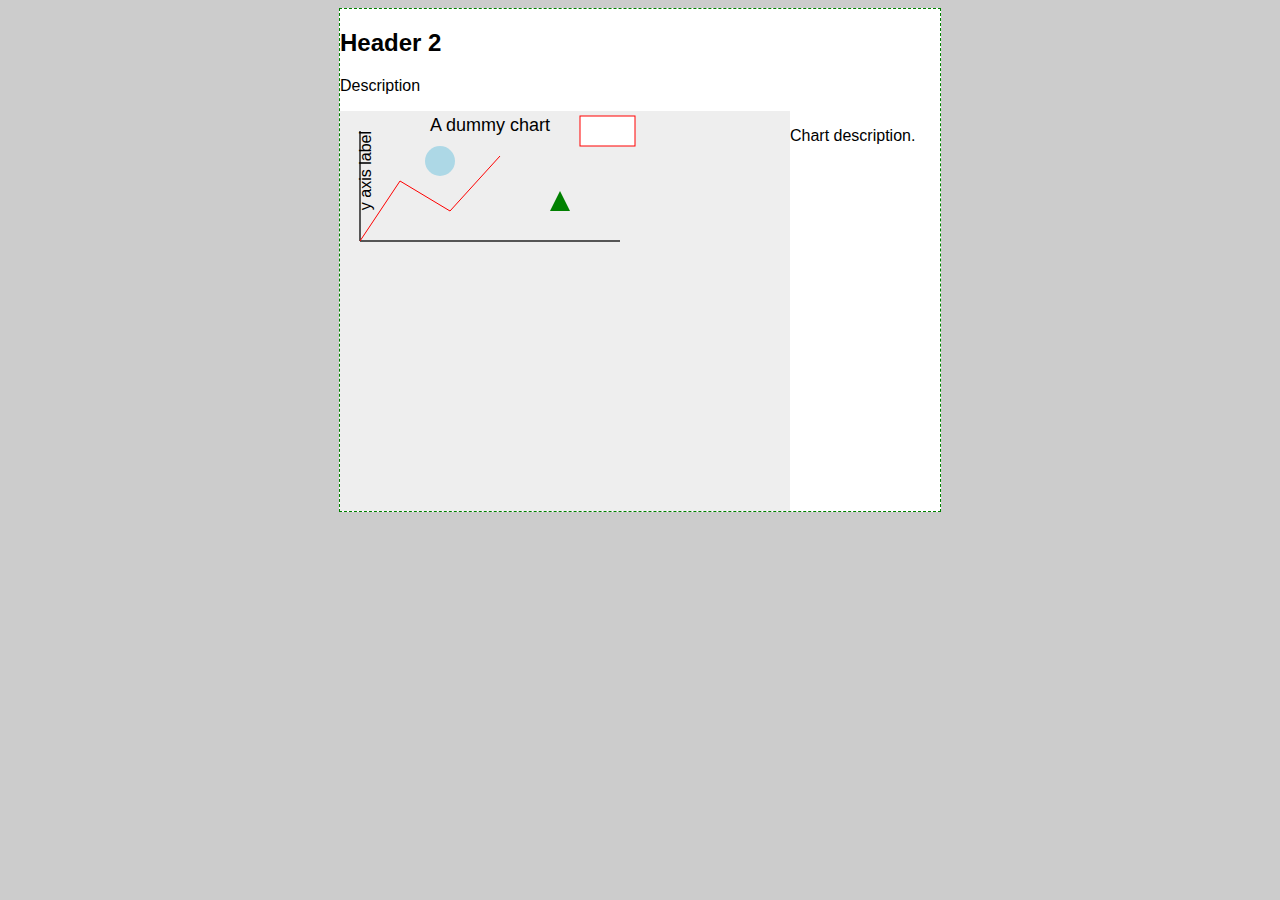
<file: app/index.html>
<!DOCTYPE html>
<meta charset="utf-8">

<link rel="stylesheet" href="style.css" type="text/css"/>

<body>
  <div id="chart-holder" class="dev">
    <div id="header">
      <h2>Header 2</h2>
      <p>Description</p>
    </div>

    <div id="chart-components">
      <div id="main">
        <svg id="chart" width="300" height="225">
          <text id="title" text-anchor="middle" x="150" y="20">
            A dummy chart
          </text>
          <circle r="15" cx="100" cy="50"></circle>
          <line x1="20" y1="20" x2="20" y2="130"></line>
          <line x1="20" y1="130" x2="280" y2="130"></line>
          <rect x="240" y="5" width="55" height="30"></rect>
          <polygon points="210,100 230,100 220,80"></polygon>
          <text 
            x="20" 
            y="20"
            transform="rotate(-90,20,20)"
            text-anchor="end"
            dy="0.71em">y axis label
          </text>
          <!-- 
            Paths are the most complicated and powerful SVG element.

            M20 130: move to coordinate 20, 130
            L60 70: draw a line to 60, 70
            L110 100: draw a line to 110 100
            L160 45: draw a line to 160 45
          -->
          <path d="M20 130L60 70L110 100L160 45"></path>
        </svg>
      </div>
      <div id="sidebar">
        <p>
          Chart description.
        </p>
      </div> 
    </div>
  </div>

  <script src="http://d3js.org/d3.v5.min.js"></script>
  <script src="script.js"></script>
</body>
</file>
<file: app/style.css>
body {
  background: #ccc;
  font-family: Sans-serif;
}

div.dev {
  border: solid 1px red;
}

div.dev {
  border: dashed 1px green;
}

div#chart-holder {
  width: 600px;
  background: white;
  margin: auto;
  font-size: 16px;
}

div#chart-components {
  height: 400px;
  position: relative;
}

div#main, div#sidebar {
  position: absolute;
}

div#main {
  width: 75%;
  height: 100%;
  background: #eee;
}

div#sidebar {
  right: 0;
  width: 25%;
  height: 100%;
}

#chart circle { fill: lightblue }

#chart line#total {
  stroke: green;
  stroke-width: 3px;
}

#chart line { stroke: #555555; stroke-width: 2 }

#chart rect { stroke: red; fill: white }

#chart polygon { fill: green }

#chart text { font-size: 16px }

#chart text#title { font-size: 18px }

#chart path { stroke: red; fill: none }
</file>
